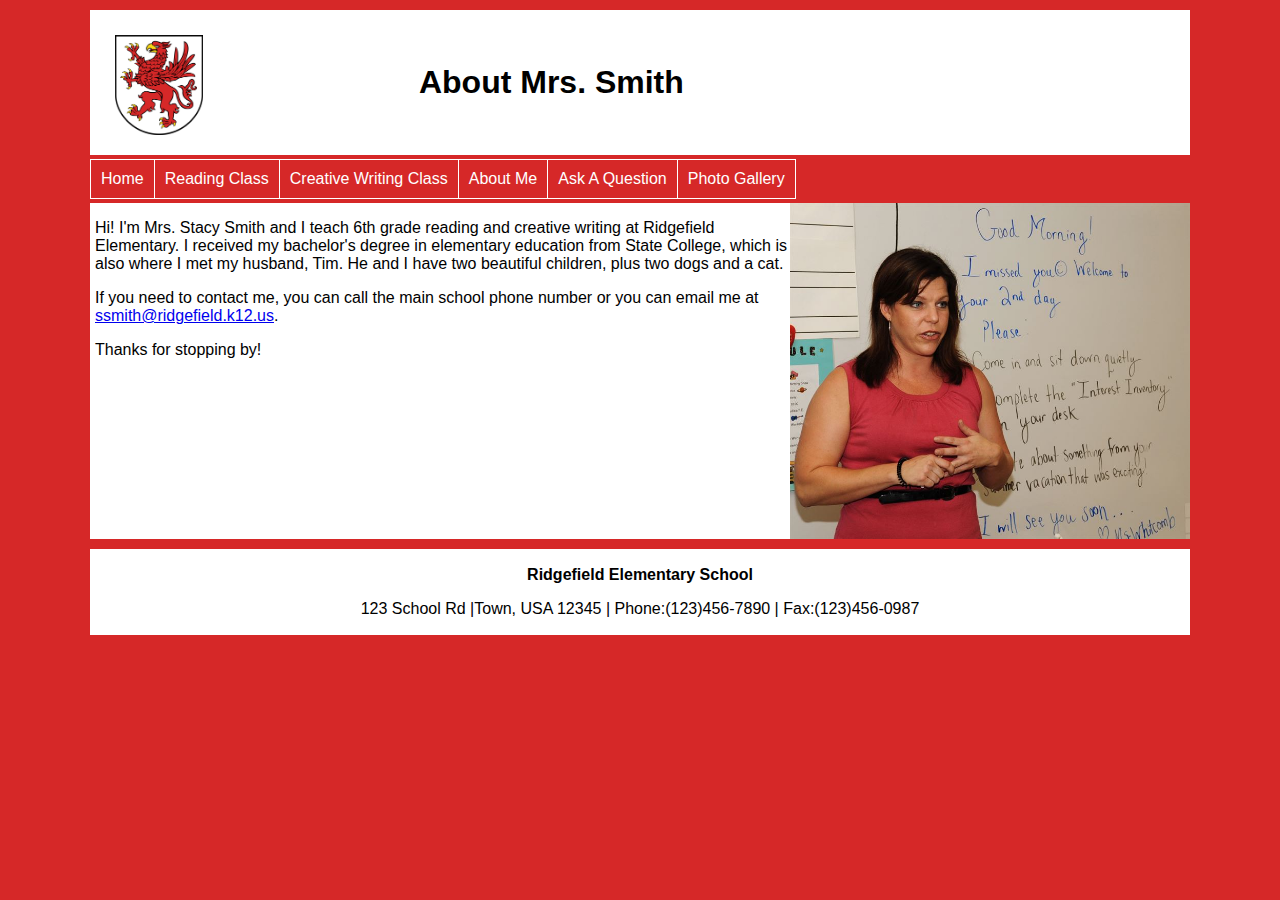
<file: about.html>
<!DOCTYPE html>
<html lang="en">
  <head>
    <meta charset="UTF-8">
    <title>About Mrs. Smith</title>
    <link href="style.css" rel="stylesheet" type="text/css" />
  </head>
  <body>
    <div id="wrapper">
    <header>
      <img src="img/griffin.png" alt="Griffin logo">
      <h1>About Mrs. Smith</h1>
    </header>
      <nav class="menu">
        <ul>
          <li><a href="index.html">Home</a></li>
          <li><a href="reading.html">Reading Class</a></li>
          <li><a href="creativewriting.html">Creative Writing Class</a></li>
          <li><a href="about.html">About Me</a></li>
          <li><a href="form.html">Ask A Question</a></li>
          <li><a href="gallery/gallery.html" target="_blank">Photo Gallery</a></li>

        </ul>
      </nav>
<section class="aboutme">
<div>
    <p>Hi! I'm Mrs. Stacy Smith and I teach 6th grade reading and creative writing at Ridgefield Elementary. I received my bachelor's degree in elementary education from State College, which is also where I met my husband, Tim.  He and I have two beautiful children, plus two dogs and a cat.</p>
    <p>If you need to contact me, you can call the main school phone number or you can email me at <a href=" ssmith@ridgefield.k12.us">ssmith@ridgefield.k12.us</a>.</p>
    <p>Thanks for stopping by!</p>
  </div>
    <img src="img/mrssmith.jpg" alt="Picture of Mrs. Smith">
</section>
<footer>
  <p><strong>Ridgefield Elementary School</strong></p>
    <p>123 School Rd |Town, USA 12345 | Phone:(123)456-7890 | Fax:(123)456-0987<p>
</footer>
  </body>
</html>
</file>
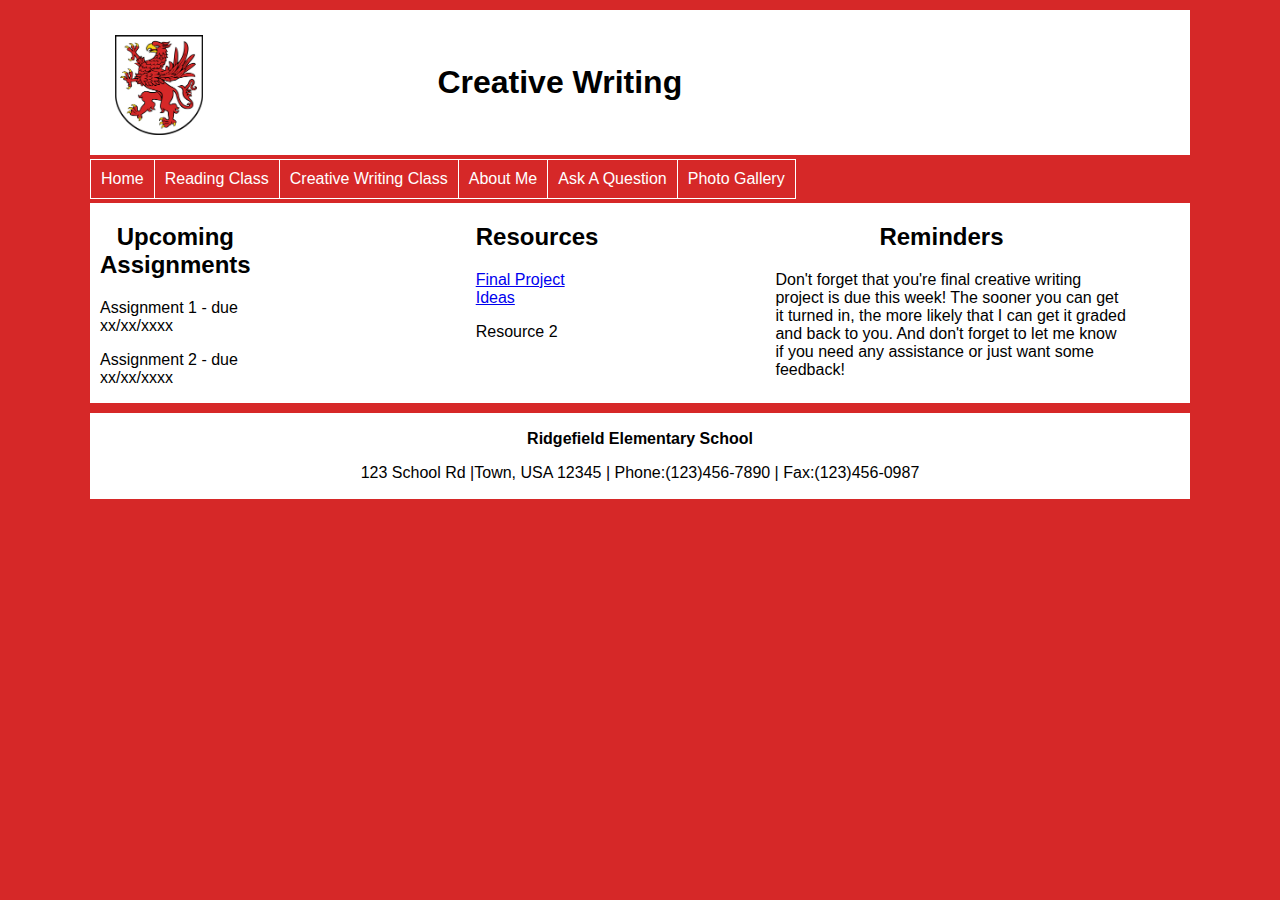
<file: creativewriting.html>
<!DOCTYPE html>
<html lang="en">
  <head>
    <meta charset="UTF-8">
    <title>Mrs. Smith's Creative Writing Class</title>
    <link href="style.css" rel="stylesheet" type="text/css" />
  </head>
  <body>
    <div id="wrapper">
    <header>
      <img src="img/griffin.png" alt="Griffin logo">
      <h1>Creative Writing</h1>
    </header>
      <nav class="menu">
        <ul>
          <li><a href="index.html">Home</a></li>
          <li><a href="reading.html">Reading Class</a></li>
          <li><a href="creativewriting.html">Creative Writing Class</a></li>
          <li><a href="about.html">About Me</a></li>
          <li><a href="form.html">Ask A Question</a></li>
          <li><a href="gallery/gallery.html" target="_blank">Photo Gallery</a></li>
        </ul>
      </nav>
      <section class="attention">
        <div class="upcoming">
          <h2>Upcoming Assignments</h2>
          <p>Assignment 1 - due xx/xx/xxxx</p>
          <p>Assignment 2 - due xx/xx/xxxx</p>
        </div>
        <div class="resources">
          <h2>Resources</h2>
          <p><a href="https://docs.google.com/document/d/1jvHOowFS2b-FXAE86Yw_CFkcaChPGWoeKS5gG157RrM/edit?usp=sharing" target="_blank">Final Project Ideas</a></p>
          <p>Resource 2</p>
        </div>
        <div class="reminders">
          <h2>Reminders</h2>
          <p>Don't forget that you're final creative writing project is due this week! The sooner you can get it turned in, the more likely that I can get it graded and back to you.  And don't forget to let me know if you need any assistance or just want some feedback!</p>
        </div>
      </section>
      <footer>
        <p><strong>Ridgefield Elementary School</strong></p>
          <p>123 School Rd |Town, USA 12345 | Phone:(123)456-7890 | Fax:(123)456-0987<p>
      </footer>
  </body>
</html>
</file>
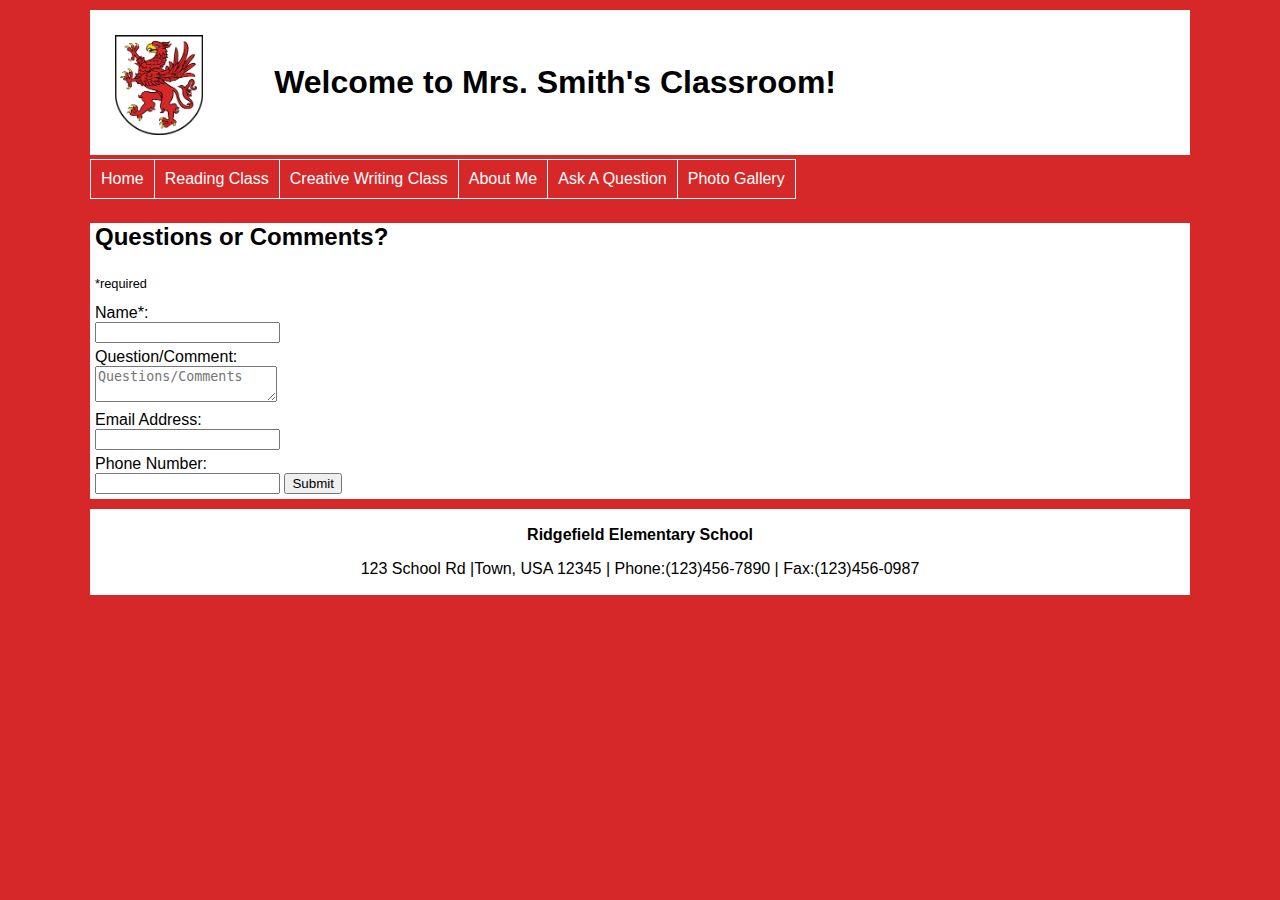
<file: form.html>
<!DOCTYPE html>
<html lang="en">
<head>
<meta charset="UTF-8">
<title>Ask Mrs. Smith</title>
<link href="style.css" rel="stylesheet" type="text/css" />
<script>
function validateForm() {
  var x = document.forms["myForm"]["name"].value;
  if (x == "") {
    alert("Name must be filled out");
    return false;
  }
}
</script>
</head>
<body>
  <div id="wrapper">
  <header>
    <img src="img/griffin.png" alt="Griffin logo">
    <h1>Welcome to Mrs. Smith's Classroom!</h1>
  </header>
    <nav class="menu">
      <ul>
        <li><a href="index.html">Home</a></li>
        <li><a href="reading.html">Reading Class</a></li>
        <li><a href="creativewriting.html">Creative Writing Class</a></li>
        <li><a href="about.html">About Me</a></li>
        <li><a href="form.html">Ask A Question</a></li>
        <li><a href="gallery/gallery.html" target="_blank">Photo Gallery</a></li>
      </ul>
    </nav>
<div>
<form name="myForm" action="/action_page.php" onsubmit="return validateForm()" method="post">
  <section>
    <h2>Questions or Comments?</h2>
    <p class="note">*required</p>
    <label for="name">Name<span>*:</span></label><br>
    <input type="text" name="name">
  </section>
  <section>
    <label for="question">Question/Comment:</label><br>
    <textarea id="question" name="question" placeholder="Questions/Comments"></textarea>
  </section>
  <section>
    <label for="email">Email Address:</label><br>
    <input type="text" name="email">
  </section>
  <section>
    <label for="phone">Phone Number:</label><br>
    <input type="text" name="phone">
  <input type="submit" value="Submit">
</form>
</div>
<footer>
  <p><strong>Ridgefield Elementary School</strong></p>
    <p>123 School Rd |Town, USA 12345 | Phone:(123)456-7890 | Fax:(123)456-0987<p>
</footer>
</body>
</html>
</file>
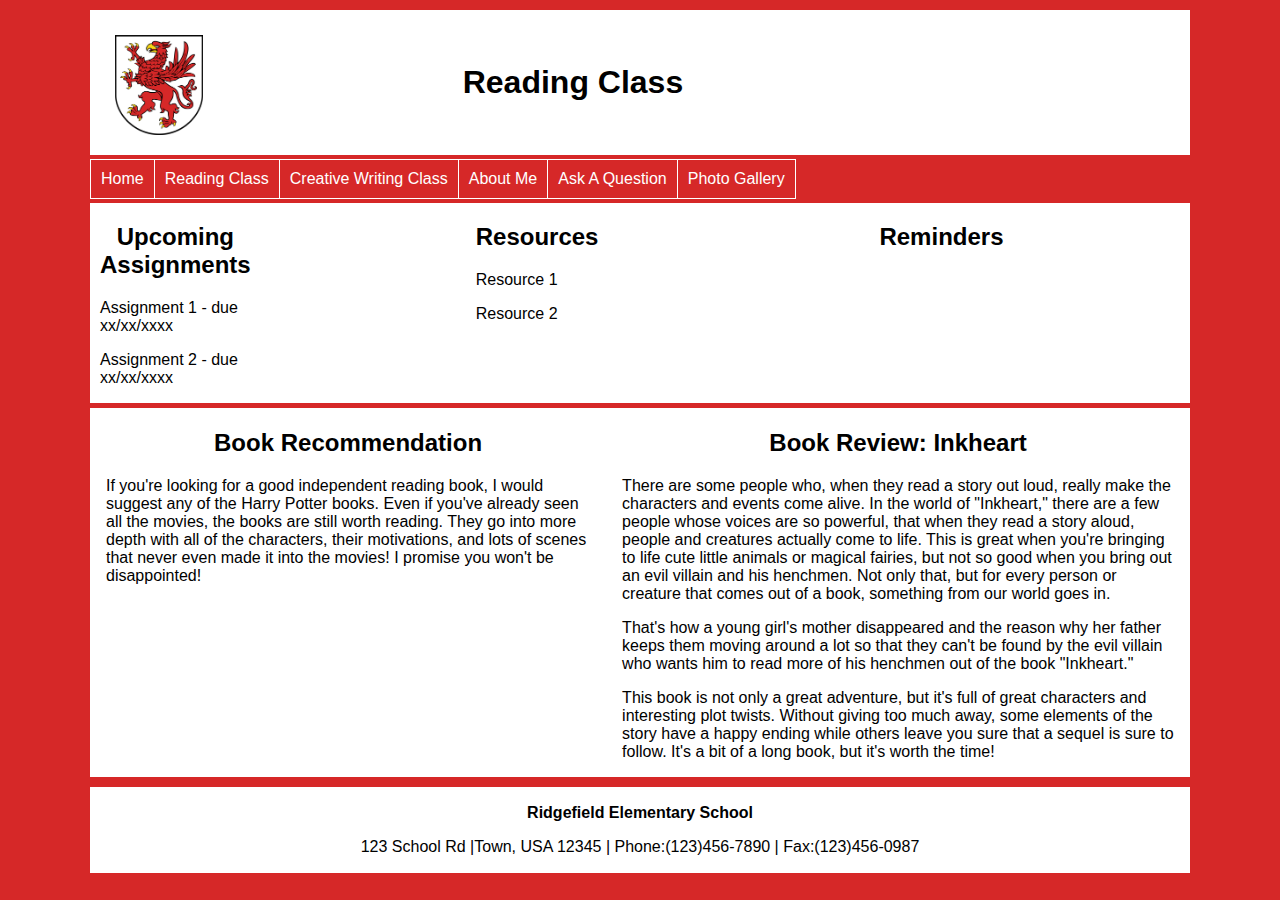
<file: reading.html>
<!DOCTYPE html>
<html lang="en">
  <head>
    <meta charset="UTF-8">
    <title>Mrs. Smith's Reading Class</title>
    <link href="style.css" rel="stylesheet" type="text/css" />
  </head>
  <body>
    <div id="wrapper">
    <header>
      <img src="img/griffin.png" alt="Griffin logo">
      <h1>Reading Class</h1>
    </header>
      <nav class="menu">
        <ul>
          <li><a href="index.html">Home</a></li>
          <li><a href="reading.html">Reading Class</a></li>
          <li><a href="creativewriting.html">Creative Writing Class</a></li>
          <li><a href="about.html">About Me</a></li>
          <li><a href="form.html">Ask A Question</a></li>
          <li><a href="gallery/gallery.html" target="_blank">Photo Gallery</a></li>
        </ul>
      </nav>
    <section class="attention">
      <div class="upcoming">
        <h2>Upcoming Assignments</h2>
        <p>Assignment 1 - due xx/xx/xxxx</p>
        <p>Assignment 2 - due xx/xx/xxxx</p>
      </div>
      <div class="resources">
        <h2>Resources</h2>
        <p>Resource 1</p>
        <p>Resource 2</p>
      </div>
      <div class="reminders">
        <h2>Reminders</h2>
        <p></p>
      </div>
    </section>
<section class="recommentations">
<div>
<h2>Book Recommendation</h2>
<p>If you're looking for a good independent reading book, I would suggest any of the Harry Potter books.  Even if you've already seen all the movies, the books are still worth reading.  They go into more depth with all of the characters, their motivations, and lots of scenes that never even made it into the movies!  I promise you won't be disappointed!</p>
</div>
<div>
<h2>Book Review: Inkheart</h2>
<p>There are some people who, when they read a story out loud, really make the characters and events come alive.  In the world of "Inkheart," there are a few people whose voices are so powerful, that when they read a story aloud, people and creatures actually come to life.  This is great when you're bringing to life cute little animals or magical fairies, but not so good when you bring out an evil villain and his henchmen. Not only that, but for every person or creature that comes out of a book, something from our world goes in.</p>
<p>That's how a young girl's mother disappeared and the reason why her father keeps them moving around a lot so that they can't be found by the evil villain who wants him to read more of his henchmen out of the book "Inkheart."</p>
<p>This book is not only a great adventure, but it's full of great characters and interesting plot twists.  Without giving too much away, some elements of the story have a happy ending while others leave you sure that a sequel is sure to follow.  It's a bit of a long book, but it's worth the time!</p>
</div>
</section>
<footer>
  <p><strong>Ridgefield Elementary School</strong></p>
    <p>123 School Rd |Town, USA 12345 | Phone:(123)456-7890 | Fax:(123)456-0987<p>
</footer>
  </body>
</html>
</file>
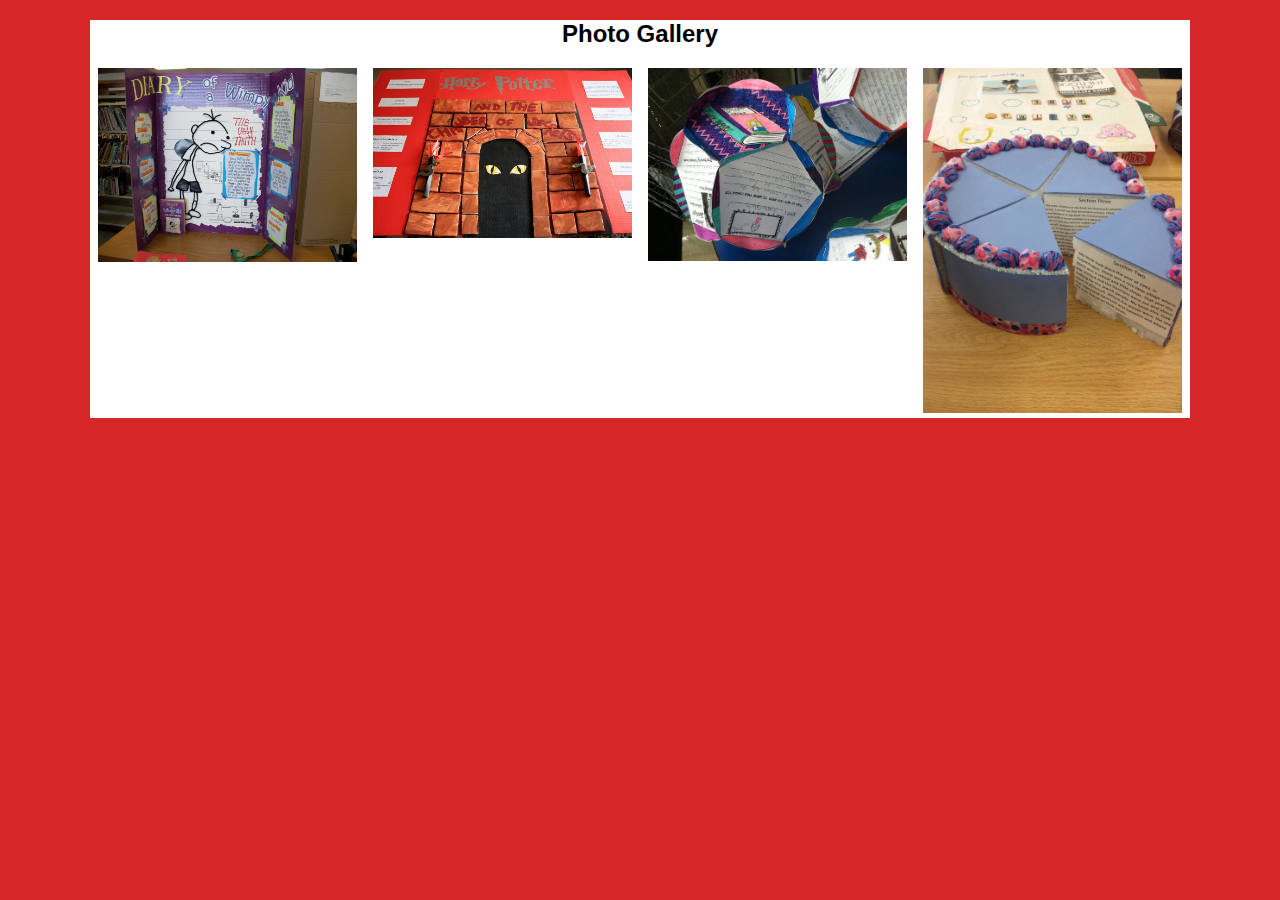
<file: gallery/gallery.html>
<!DOCTYPE html>
<html lang="en">
<meta name="viewport" content="width=device-width, initial-scale=1">
<title>Mrs. Smith's Photo Gallery</title>
<link href="gallery_style.css" rel="stylesheet" type="text/css" />
<body>
  <div id="wrapper">
<section>
<h2 style="text-align:center">Photo Gallery</h2>

<div class="row">
  <div class="column">
    <img src="img/BookProject01.jpg" alt="Diary of a Wimpy Kid Trifold" style="width:100%" onclick="openModal();currentSlide(1)" class="hover-shadow cursor">
  </div>
  <div class="column">
    <img src="img/BookProject02.jpg" alt="Harry Potter and the Chamber of Secrets Poster" style="width:100%" onclick="openModal();currentSlide(2)" class="hover-shadow cursor">
  </div>
  <div class="column">
    <img src="img/BookProject03.jpg" alt="Book Report Ball" style="width:100%" onclick="openModal();currentSlide(3)" class="hover-shadow cursor">
  </div>
  <div class="column">
    <img src="img/BookProject04.jpg" alt="Book Report Cake" style="width:100%" onclick="openModal();currentSlide(4)" class="hover-shadow cursor">
  </div>
</div>

<div id="myModal" class="modal">
  <span class="close cursor" onclick="closeModal()">&times;</span>
  <div class="modal-content">

    <div class="mySlides">
      <div class="numbertext">1 / 4</div>
      <img src="img/BookProject01.jpg" alt="Diary of a Wimpy Kid Trifold" style="width:100%">
    </div>

    <div class="mySlides">
      <div class="numbertext">2 / 4</div>
      <img src="img/BookProject02.jpg" alt="Harry Potter and the Chamber of Secrets Poster" style="width:100%">
    </div>

    <div class="mySlides">
      <div class="numbertext">3 / 4</div>
      <img src="img/BookProject03.jpg" alt="Book Report Ball" style="width:100%">
    </div>

    <div class="mySlides">
      <div class="numbertext">4 / 4</div>
      <img src="img/BookProject04.jpg" alt="Book Report Cake" style="width:100%">
    </div>

    <a class="prev" onclick="plusSlides(-1)">&#10094;</a>
    <a class="next" onclick="plusSlides(1)">&#10095;</a>

    <div class="caption-container">
      <p id="caption"></p>
    </div>


    <div class="column">
      <img class="demo cursor" src="img/BookProject01.jpg" style="width:100%" onclick="currentSlide(1)" alt="Diary of a Wimpy Kid Trifold">
    </div>
    <div class="column">
      <img class="demo cursor" src="img/BookProject02.jpg" style="width:100%" onclick="currentSlide(2)" alt="Harry Potter and the Chamber of Secrets Poster">
    </div>
    <div class="column">
      <img class="demo cursor" src="img/BookProject03.jpg" style="width:100%" onclick="currentSlide(3)" alt="Book Report Ball">
    </div>
    <div class="column">
      <img class="demo cursor" src="img/BookProject04.jpg" style="width:100%" onclick="currentSlide(4)" alt="Book Report Cake">
    </div>
  </div>
</div>
</section>
<script>
function openModal() {
  document.getElementById("myModal").style.display = "block";
}

function closeModal() {
  document.getElementById("myModal").style.display = "none";
}

var slideIndex = 1;
showSlides(slideIndex);

function plusSlides(n) {
  showSlides(slideIndex += n);
}

function currentSlide(n) {
  showSlides(slideIndex = n);
}

function showSlides(n) {
  var i;
  var slides = document.getElementsByClassName("mySlides");
  var dots = document.getElementsByClassName("demo");
  var captionText = document.getElementById("caption");
  if (n > slides.length) {slideIndex = 1}
  if (n < 1) {slideIndex = slides.length}
  for (i = 0; i < slides.length; i++) {
      slides[i].style.display = "none";
  }
  for (i = 0; i < dots.length; i++) {
      dots[i].className = dots[i].className.replace(" active", "");
  }
  slides[slideIndex-1].style.display = "block";
  dots[slideIndex-1].className += " active";
  captionText.innerHTML = dots[slideIndex-1].alt;
}
</script>

</body>
</html>
</file>
<file: style.css>
* {margin 0; padding 0;}
body{
  font-family: arial, helvetica, sans-serif;
  background-color: #d62828;
}
#wrapper{
  min-width: 760px; max-width: 1100px; margin:auto;

}
header{
  width:100%;
  margin: 10px 0 0;
  background: #fff;
  display: table;
}
header img{
  display: table-cell;
  height: 100px;
  margin: 25px 0 20px 25px;
}
header h1{
  display: table-cell;
  vertical-align: middle;
}
nav.menu ul{
  margin:4px 0 0 ;
  padding-left:0;
  display: inline-block;
  border-left:1px solid #fff;
}
nav.menu li{
  list-style-type: none;
  float:left;
  border-top: 1px solid #fff;
  border-right:1px solid #fff;
  border-bottom:1px solid #fff;
  padding: 10px 10px;
}
nav a{
  color:#fff;
  text-decoration: none;
}
section.homemain{
  margin:0;
  display: table;
  background-color: #fff;
}
video{
  padding:50px 0 0 10px;
}
section img{
  display: table-cell;
  width:400px;
}
div.announcements{
  display: table-cell;
  padding:0 10px 0 20px;
  vertical-align: middle;
}
section.homemain h2{
  text-align: center;
}
section.attention{
  margin:0;
  display: table;
  background-color: #fff;
  padding:0 0 0 10px;
}
.attention .upcoming h2{
  text-align:center;
}
.attention .upcoming{
  padding:0 7em 0 0;
  display: table-cell;
  border-right:1px solid white;
}
.attention .resources{
display: table-cell;
padding:0 7em 0;
border-right:1px solid white;
}
.attention .reminders{
  display: table-cell;
  width:100%;
}
.attention .reminders h2{
  padding: 0 0 0 7em ;
}
.attention .reminders p{
  padding: 0 4em 0 4em;
}
.recommentations{
  display: table;
  border-top: 1px solid white;
  margin-top: 5px;
  background-color: #fff;
}
.recommentations div h2{
  text-align: center;
}
.recommentations div{
  display: table-cell;
  padding:0 1em;
}
.aboutme{
  display: table;
  background-color: #fff;
}
.aboutme div{
  padding: 0 0 0 5px;
  display: table-cell;
  vertical-align:top;
}
.aboutme img{
  display: table-cell;
}

form{
  background-color: #fff;
}
form .note{
  padding: 5px 0 0 0;
  font-size: .8em;
}
form section{
  padding:0 0 5px 5px;
}

footer {
	margin-top: 10px;
	margin-bottom:;
	clear:both;
	background:#fff;
	text-align:center;
	padding: 1px;
  color:#000;
	}
</file>
<file: gallery/gallery_style.css>
* {margin 0; padding 0;
  box-sizing: border-box;
}
body{
  font-family: arial, helvetica, sans-serif;
  background-color: #d62828;
  margin: 0;
}
#wrapper{
  min-width: 760px; max-width: 1100px; margin:auto;

}
header{
  width:100%;
  margin: 10px 0 0;
  background: #fff;
  display: table;
}
header img{
  display: table-cell;
  height: 100px;
  margin: 25px 0 20px 25px;
}
header h1{
  display: table-cell;
  vertical-align: middle;
}
nav.menu ul{
  margin:0;
  padding-left:0;
  display: inline-block;
  border-left:1px solid #fff;
}
nav.menu li{
  list-style-type: none;
  float:left;
  border-right:1px solid #fff;
  border-bottom:1px solid #fff;
  padding: 10px 10px;
}
nav a{
  color:#fff;
  text-decoration: none;
}
.row > .column {
  padding: 0 8px;
}

.row:after {
  content: "";
  display: table;
  clear: both;
}

.column {
  float: left;
  width: 25%;
}

/* The Modal (background) */
.modal {
  display: none;
  position: fixed;
  z-index: 1;
  padding-top: 100px;
  left: 0;
  top: 0;
  width: 100%;
  height: 100%;
  overflow: auto;
  background-color: black;
}

/* Modal Content */
.modal-content {
  position: relative;
  background-color: #fefefe;
  margin: auto;
  padding: 0;
  width: 50%;
  max-height: 1200px;
}

/* The Close Button */
.close {
  color: white;
  position: absolute;
  top: 10px;
  right: 25px;
  font-size: 35px;
  font-weight: bold;
}

.close:hover,
.close:focus {
  color: #999;
  text-decoration: none;
  cursor: pointer;
}

.mySlides {
  display: none;
}

.cursor {
  cursor: pointer;
}

/* Next & previous buttons */
.prev,
.next {
  cursor: pointer;
  position: absolute;
  top: 50%;
  width: auto;
  padding: 16px;
  margin-top: -50px;
  color: white;
  font-weight: bold;
  font-size: 20px;
  transition: 0.6s ease;
  border-radius: 0 3px 3px 0;
  user-select: none;
  -webkit-user-select: none;
}

/* Position the "next button" to the right */
.next {
  right: 0;
  border-radius: 3px 0 0 3px;
}

/* On hover, add a black background color with a little bit see-through */
.prev:hover,
.next:hover {
  background-color: rgba(0, 0, 0, 0.8);
}

/* Number text (1/3 etc) */
.numbertext {
  color: #f2f2f2;
  font-size: 12px;
  padding: 8px 12px;
  position: absolute;
  top: 0;
}

img {
  margin-bottom: -4px;
}

.caption-container {
  text-align: center;
  background-color: black;
  padding: 2px 16px;
  color: white;
}

.demo {
  opacity: 0.6;
}

.active,
.demo:hover {
  opacity: 1;
}

img.hover-shadow {
  transition: 0.3s;
}

.hover-shadow:hover {
  box-shadow: 0 4px 8px 0 rgba(0, 0, 0, 0.2), 0 6px 20px 0 rgba(0, 0, 0, 0.19);
}
section{
  background-color: #fff;
  padding:0 0 5px 0;
}
</file>
